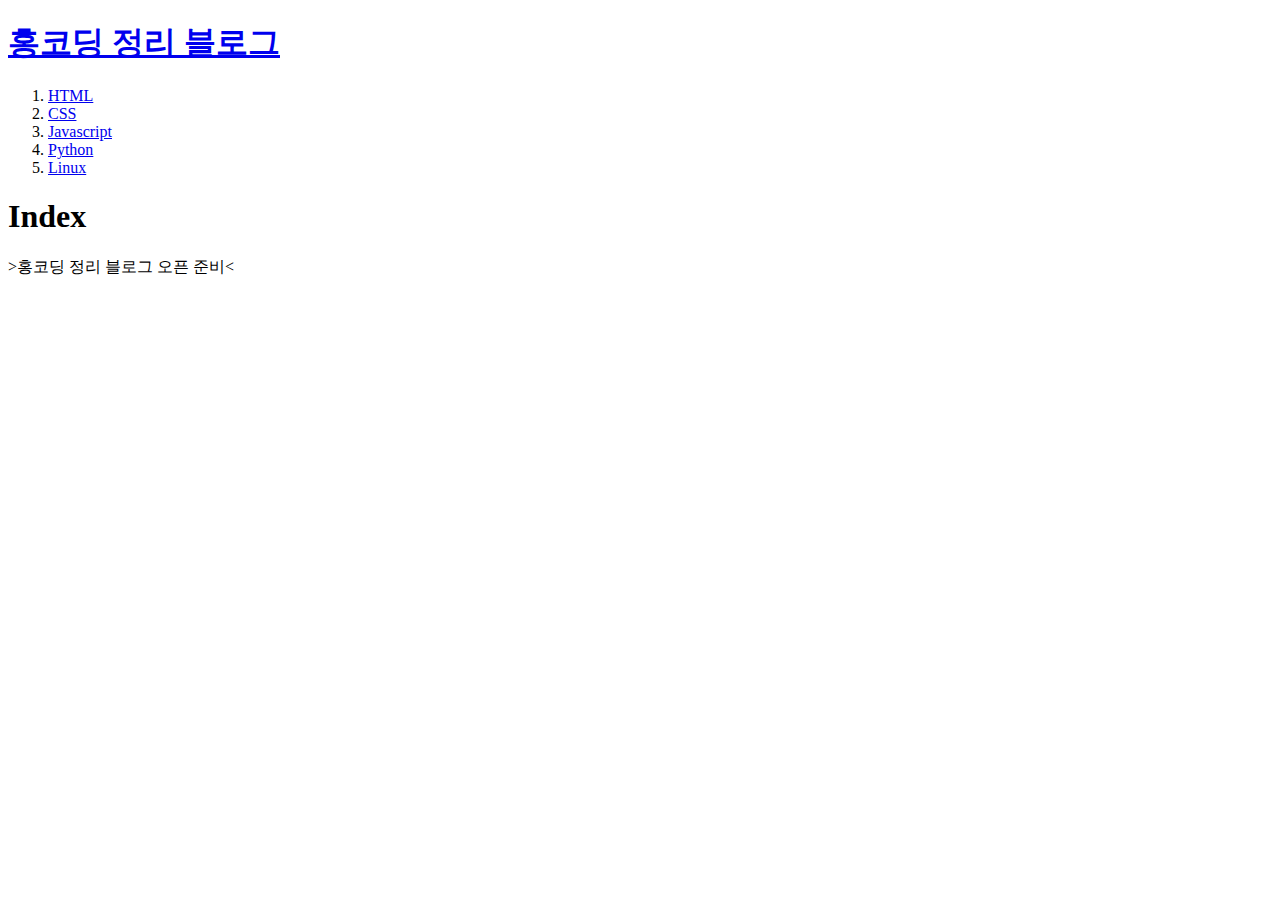
<file: index.html>
<!DOCTYPE html>
<html lang="en" dir="ltr">
  <head>
    <meta charset="utf-8">
    <title>홍코딩</title>
  </head>
  <body>
    <h1><a href="index.html">홍코딩 정리 블로그</a></h1>
    <ol>
      <li><a href="1.html">HTML</a></li>
      <li><a href="2.html">CSS</a></li>
      <li><a href="3.html">Javascript</a></li>
      <li><a href="4.html">Python</a></li>
      <li><a href="5.html">Linux</a></li>
    </ol>
    <h1>Index</h1>
    <p>
      >홍코딩 정리 블로그 오픈 준비<
    </p>
  </body>
</html>
</file>
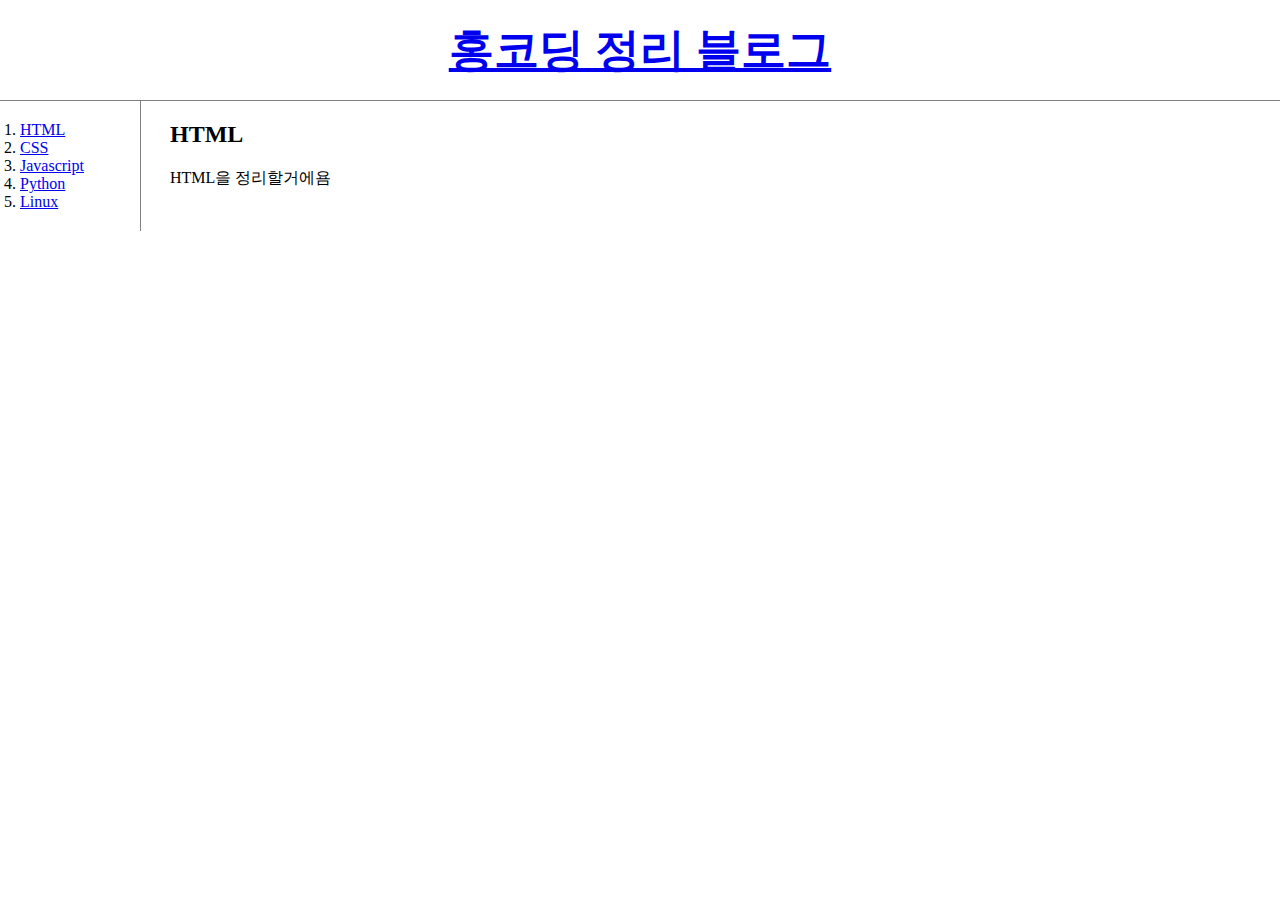
<file: 1.html>
<!DOCTYPE html>
<html lang="en" dir="ltr">
  <head>
    <meta charset="utf-8">
    <link rel="stylesheet" href="style.css">
    <title>홍코딩</title>
  </head>
  <body>
    <h1><a href="index.html">홍코딩 정리 블로그</a></h1>
    <div id="grid">
      <ol>
        <li><a href="1.html">HTML</a></li>
        <li><a href="2.html">CSS</a></li>
        <li><a href="3.html">Javascript</a></li>
        <li><a href="4.html">Python</a></li>
        <li><a href="5.html">Linux</a></li>
      </ol>
      <div id="article">
        <h2>HTML</h2>
        <p>
          HTML을 정리할거에욤
        </p>
      </div>
    </div>
  </body>
</html>
</file>
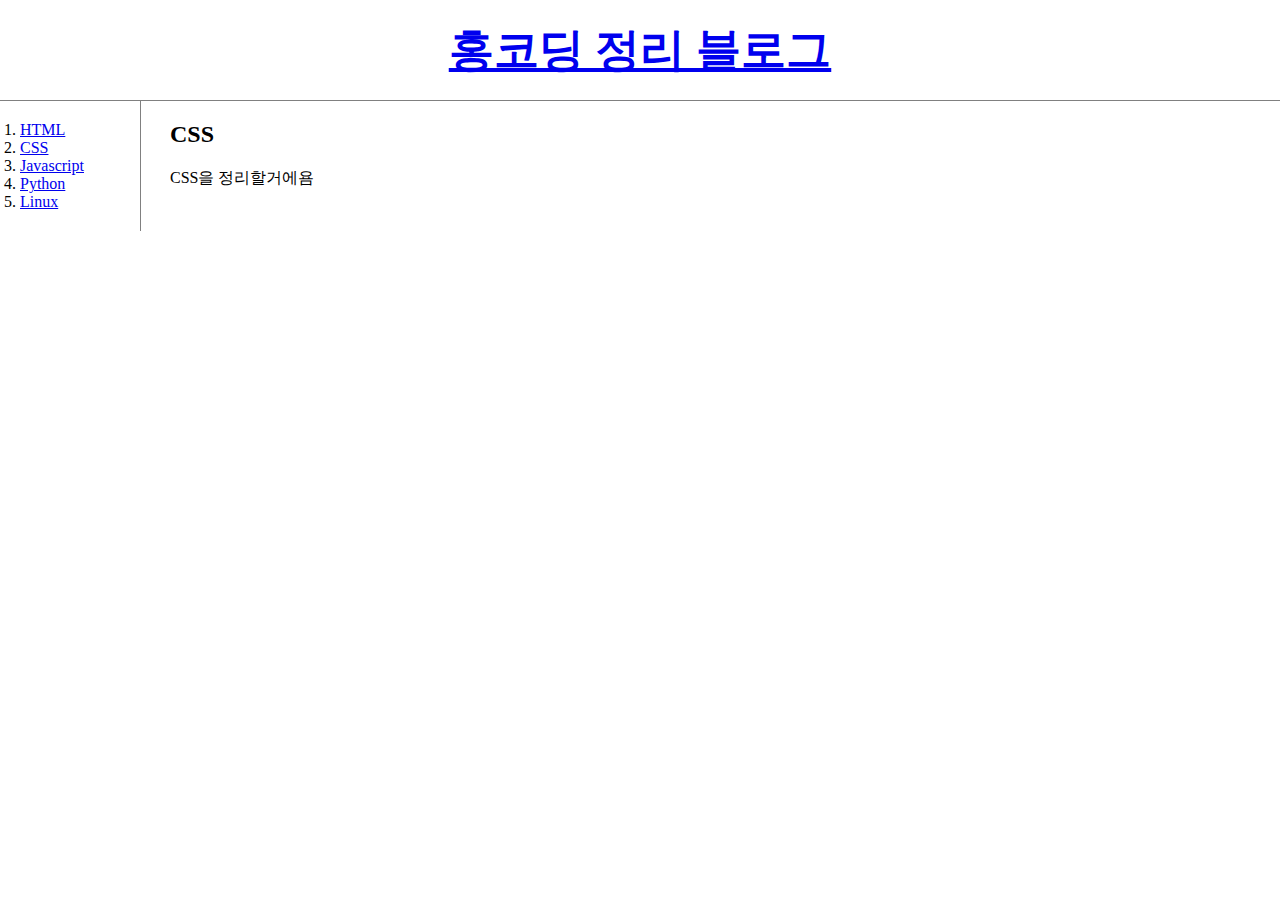
<file: 2.html>
<!DOCTYPE html>
<html lang="en" dir="ltr">
  <head>
    <meta charset="utf-8">
    <link rel="stylesheet" href="style.css">
    <title>홍코딩</title>
  </head>
  <body>
    <h1><a href="index.html">홍코딩 정리 블로그</a></h1>
    <div id="grid">
      <ol>
        <li><a href="1.html">HTML</a></li>
        <li><a href="2.html">CSS</a></li>
        <li><a href="3.html">Javascript</a></li>
        <li><a href="4.html">Python</a></li>
        <li><a href="5.html">Linux</a></li>
      </ol>
      <div id="article">
        <h2>CSS</h2>
        <p>
          CSS을 정리할거에욤
        </p>
      </div>
    </div>
  </body>
</html>
</file>
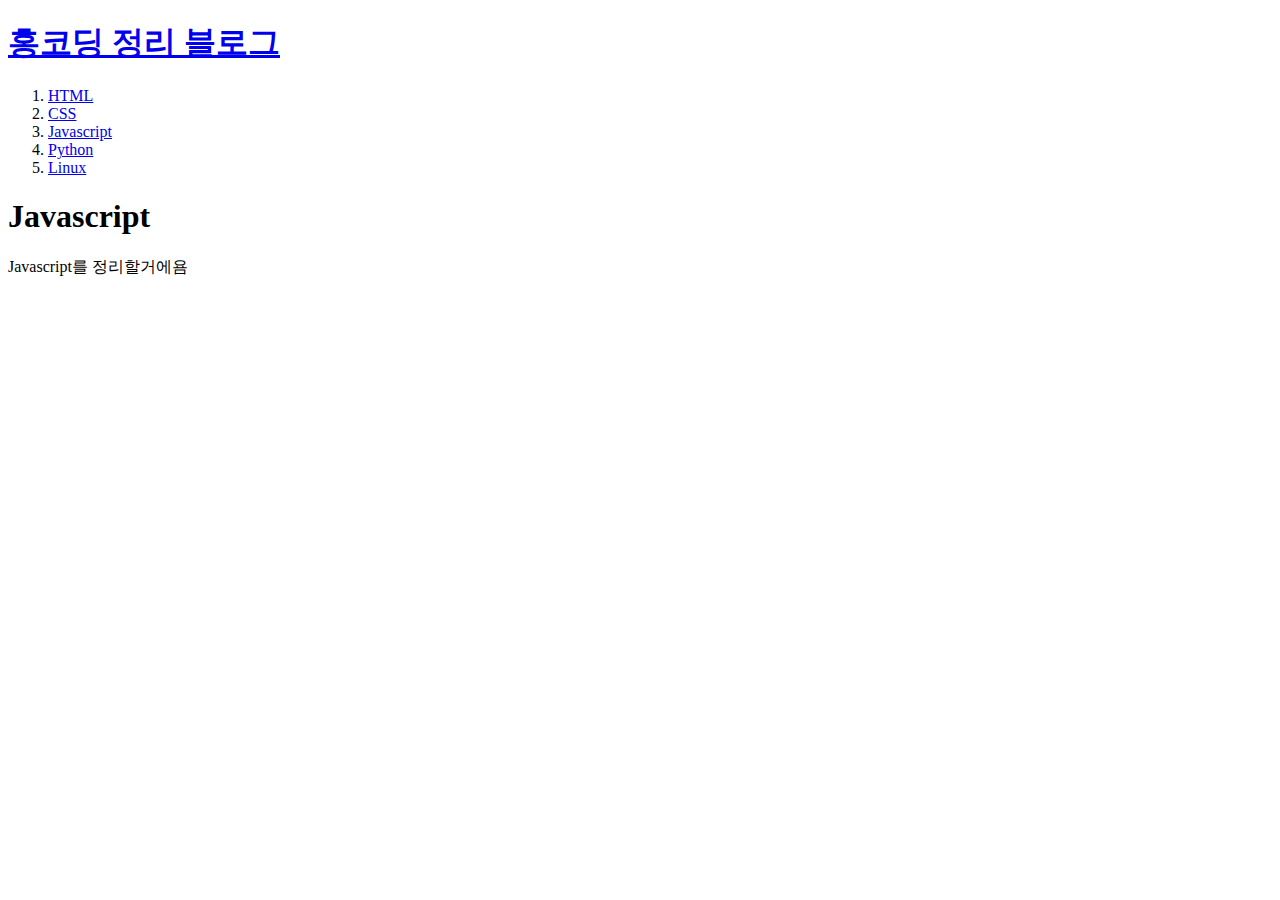
<file: 3.html>
<!DOCTYPE html>
<html lang="en" dir="ltr">
  <head>
    <meta charset="utf-8">
    <title>홍코딩</title>
  </head>
  <body>
    <h1><a href="index.html">홍코딩 정리 블로그</a></h1>
    <ol>
      <li><a href="1.html">HTML</a></li>
      <li><a href="2.html">CSS</a></li>
      <li><a href="3.html">Javascript</a></li>
      <li><a href="4.html">Python</a></li>
      <li><a href="5.html">Linux</a></li>
    </ol>
    <h1>Javascript</h1>
    <p>
      Javascript를 정리할거에욤
    </p>
  </body>
</html>
</file>
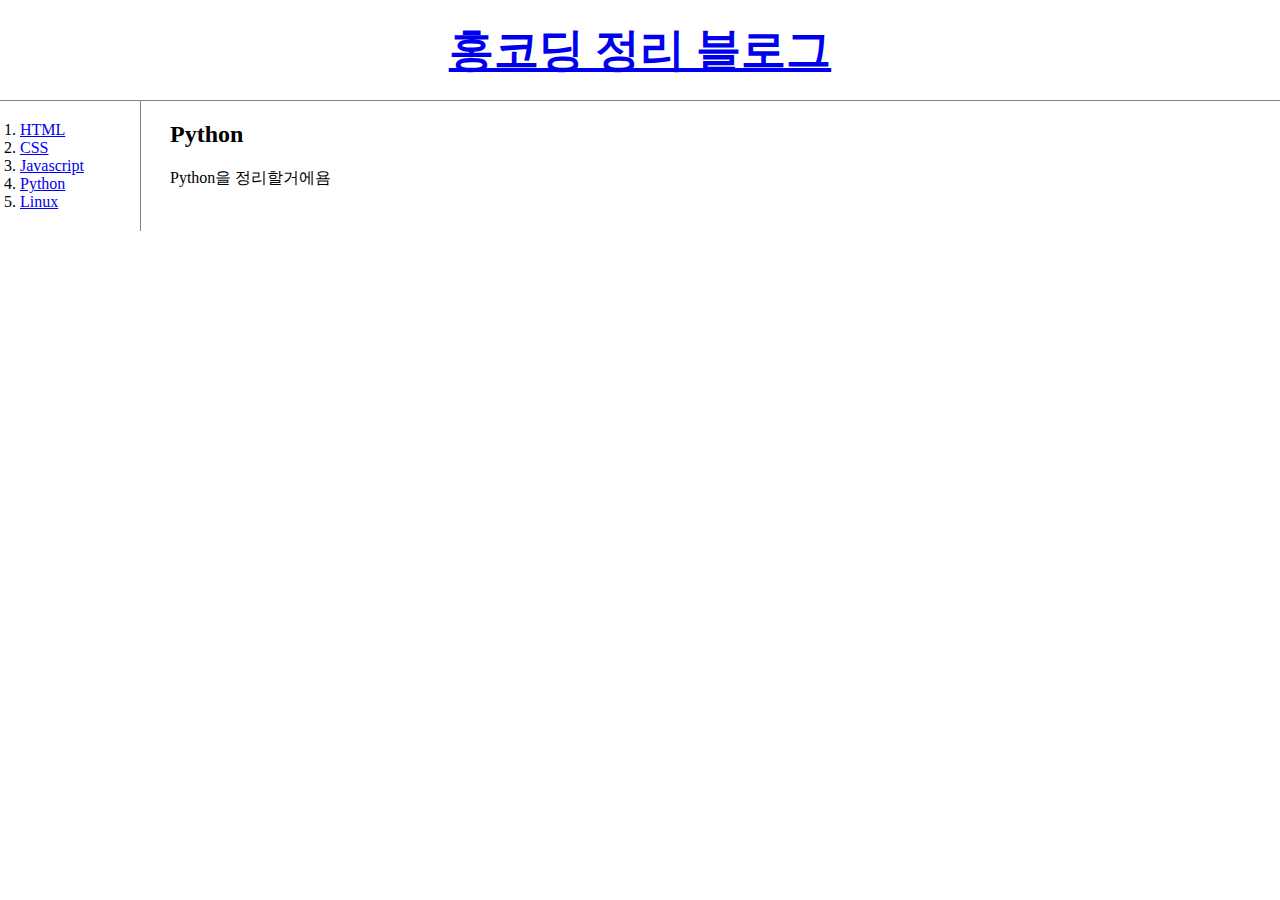
<file: 4.html>
<!DOCTYPE html>
<html lang="en" dir="ltr">
  <head>
    <meta charset="utf-8">
    <link rel="stylesheet" href="style.css">
    <title>홍코딩</title>
  </head>
  <body>
    <h1><a href="index.html">홍코딩 정리 블로그</a></h1>
    <div id="grid">
      <ol>
        <li><a href="1.html">HTML</a></li>
        <li><a href="2.html">CSS</a></li>
        <li><a href="3.html">Javascript</a></li>
        <li><a href="4.html">Python</a></li>
        <li><a href="5.html">Linux</a></li>
      </ol>
      <div id="article">
        <h2>Python</h2>
        <p>
          Python을 정리할거에욤
        </p>
      </div>
    </div>
  </body>
</html>
</file>
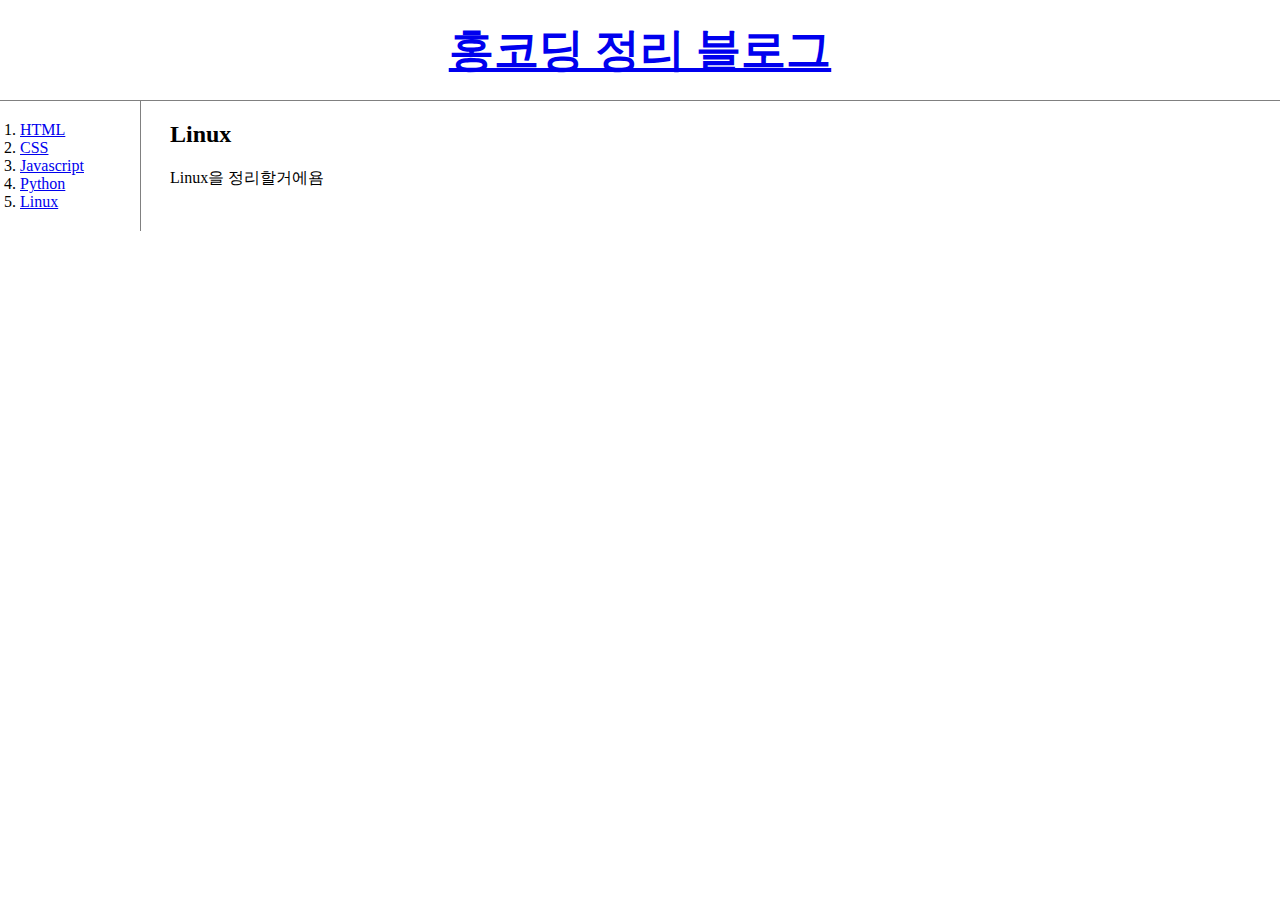
<file: 5.html>
<!DOCTYPE html>
<html lang="en" dir="ltr">
  <head>
    <meta charset="utf-8">
    <link rel="stylesheet" href="style.css">
    <title>홍코딩</title>
  </head>
  <body>
    <h1><a href="index.html">홍코딩 정리 블로그</a></h1>
    <div id="grid">
      <ol>
        <li><a href="1.html">HTML</a></li>
        <li><a href="2.html">CSS</a></li>
        <li><a href="3.html">Javascript</a></li>
        <li><a href="4.html">Python</a></li>
        <li><a href="5.html">Linux</a></li>
      </ol>
      <div id="article">
        <h2>Linux</h2>
        <p>
         Linux을 정리할거에욤
        </p>
      </div>
    </div>
  </body>
</html>
</file>
<file: style.css>
body{
  color:black;
  margin: 0;
}
h1{
  font-size:45px;
  text-align:center;
  border-bottom:1px solid gray;
  margin:0;
  padding:20px;
}
ol{
  border-right:1px solid gray;
  width:100px;
  margin:0;
  padding:20px;
}
#grid {
  display: grid;
  grid-template-columns: 150px 1fr
}
#grid ol{
  padding-left: 20px;
}
#grid #article{
  padding-left: 20px;
}
@media(max-width:800px) {
  #grid {
    display: block;
  }
  h1{
    border-bottom:none
  }
  ol{
    border-right:none
  }
}
</file>
